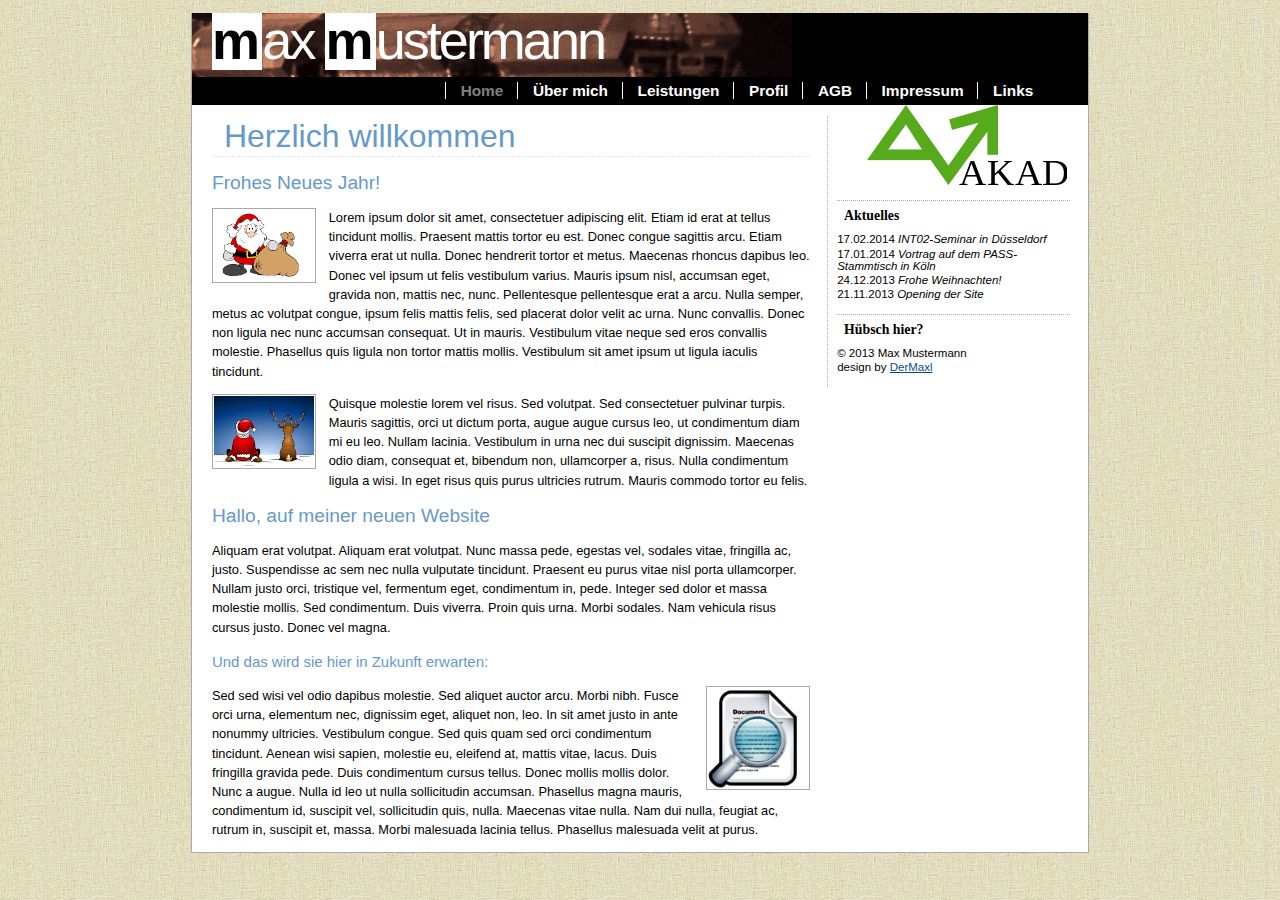
<file: index.html>
<!DOCTYPE HTML PUBLIC "-//W3C//DTD HTML 4.01 Transitional//EN" "http://www.w3.org/TR/html4/loose.dtd">
<html>
    <head>
      <title>Home - Max Mustermann - Supervisor and Coach</title>
      <meta http-equiv="Content-Type" content="text/html; charset=iso-8859-1">
      <meta http-equiv="Content-Style-Type" content="text/css">
      <meta name="Content-Language" content="de">
      <meta name="author" content="Max Mustermann">
      <meta name="KeyWords" content="Max, Mustermann,Max Mustermann,Coach,Supervisor,Erfahrung,Scrum,CRM,ERP,Custom Development">
       
      <link href="css/screen.css" rel="stylesheet" type="text/css" media="screen">

      <script type="text/javascript">
	    function swapColorBlue(id) 
	    {
        	var x = document.getElementById(id);
	    	x.style.color = 'grey';
      	}

      	function swapColorDefault(id) 
	    {
        	var x = document.getElementById(id);
        	x.style.color = 'white';
      	}
      </script>
    </head>
   <body>
      <div id="container">
        
        <div id="logo">
          <span>m</span>ax <span>m</span>ustermann
        </div>
        
        <ul id="menu">
          <li>Home</li>
          <li><a href="sites/about.html" onMouseOver="swapColorBlue('about')" onmouseout="swapColorDefault('about')" id="about">�ber mich</a></li>
          <li><a href="sites/leistungen.html" onMouseOver="swapColorBlue('leistungen')" onmouseout="swapColorDefault('leistungen')" id="leistungen">Leistungen</a></li>
          <li><a href="sites/profil.html" onMouseOver="swapColorBlue('profile')" onmouseout="swapColorDefault('profile')" id="profile">Profil</a></li>
          <li><a href="sites/agb.html" onMouseOver="swapColorBlue('agb')" onmouseout="swapColorDefault('agb')" id="agb">AGB</a></li>
          <li><a href="sites/impressum.html" onMouseOver="swapColorBlue('impress')" onmouseout="swapColorDefault('impress')" id="impress">Impressum</a></li>
          <li><a href="sites/links.html" onMouseOver="swapColorBlue('links')" onmouseout="swapColorDefault('links')" id="links">Links</a></li>
        </ul>
        
        <dl id="subnav">
          <dt>Aktuelles</dt>
            <dd>17.02.2014 <em>INT02-Seminar in D&uuml;sseldorf</em></dd>
            <dd>17.01.2014 <em>Vortrag auf dem PASS-Stammtisch in K&ouml;ln</em></dd>
            <dd>24.12.2013 <em>Frohe Weihnachten!</em></dd>
            <dd>21.11.2013 <em>Opening der Site</em></dd>
          <dt>H&uuml;bsch hier?</dt>
            <dd>&copy; 2013 Max Mustermann</dd>
            <dd>design by <a href="http://max-the-supervisor-mustermann.net">DerMaxl</a></dd>
        </dl>

        <div id="main">
          <h1>Herzlich willkommen</h1>
            <h2>Frohes Neues Jahr!</h2>
            <p>
              <img src="img/christman.gif" alt="Weihnachtsmann" class="fleft" style="width: 100px; height: 71px;" />
              Lorem ipsum dolor sit amet, consectetuer adipiscing elit. Etiam id erat at tellus
              tincidunt mollis. Praesent mattis tortor eu est. Donec congue sagittis arcu.
              Etiam viverra erat ut nulla. Donec hendrerit tortor et metus. Maecenas rhoncus
              dapibus leo. Donec vel ipsum ut felis vestibulum varius. Mauris ipsum nisl,
              accumsan eget, gravida non, mattis nec, nunc. Pellentesque pellentesque erat
              a arcu. Nulla semper, metus ac volutpat congue, ipsum felis mattis felis, sed
              placerat dolor velit ac urna. Nunc convallis. Donec non ligula nec nunc
              accumsan consequat. Ut in mauris. Vestibulum vitae neque sed eros convallis
              molestie. Phasellus quis ligula non tortor mattis mollis. Vestibulum sit amet
              ipsum ut ligula iaculis tincidunt.</p>
            <p>
              <img src="img/LookAfterChristmas.jpg" alt="Weihnachtsmann R&uuml;cken" class="fleft" style="width: 100px; height: 71px;" />
              Quisque molestie lorem vel risus. Sed volutpat. Sed consectetuer pulvinar turpis.
              Mauris sagittis, orci ut dictum porta, augue augue cursus leo, ut condimentum
              diam mi eu leo. Nullam lacinia. Vestibulum in urna nec dui suscipit dignissim.
              Maecenas odio diam, consequat et, bibendum non, ullamcorper a, risus. Nulla
              condimentum ligula a wisi. In eget risus quis purus ultricies rutrum. Mauris
              commodo tortor eu felis.
            </p>
            <h2>Hallo, auf meiner neuen Website</h2>
            <p>Aliquam erat volutpat. Aliquam erat volutpat. Nunc massa pede, egestas vel,
              sodales vitae, fringilla ac, justo. Suspendisse ac sem nec nulla vulputate
              tincidunt. Praesent eu purus vitae nisl porta ullamcorper. Nullam justo orci,
              tristique vel, fermentum eget, condimentum in, pede. Integer sed dolor et massa
              molestie mollis. Sed condimentum. Duis viverra. Proin quis urna. Morbi sodales.
              Nam vehicula risus cursus justo. Donec vel magna.</p>
            <h3>Und das wird sie hier in Zukunft erwarten:</h3>
            <p>
              <img src="img/preview.png" alt="Vorschau" class="fright" style="width: 100px; height: 100px;" />
              Sed sed wisi vel odio dapibus molestie. Sed aliquet auctor arcu. Morbi nibh.
              Fusce orci urna, elementum nec, dignissim eget, aliquet non, leo. In sit amet
              justo in ante nonummy ultricies. Vestibulum congue. Sed quis quam sed orci
              condimentum tincidunt. Aenean wisi sapien, molestie eu, eleifend at, mattis
              vitae, lacus. Duis fringilla gravida pede. Duis condimentum cursus tellus.
              Donec mollis mollis dolor. Nunc a augue. Nulla id leo ut nulla sollicitudin
              accumsan. Phasellus magna mauris, condimentum id, suscipit vel, sollicitudin
              quis, nulla. Maecenas vitae nulla. Nam dui nulla, feugiat ac, rutrum in,
              suscipit et, massa. Morbi malesuada lacinia tellus. Phasellus malesuada velit
              at purus.
            </p>
        </div>

        <p id="footer"></p>
      </div>
    </body>
</html>
</file>
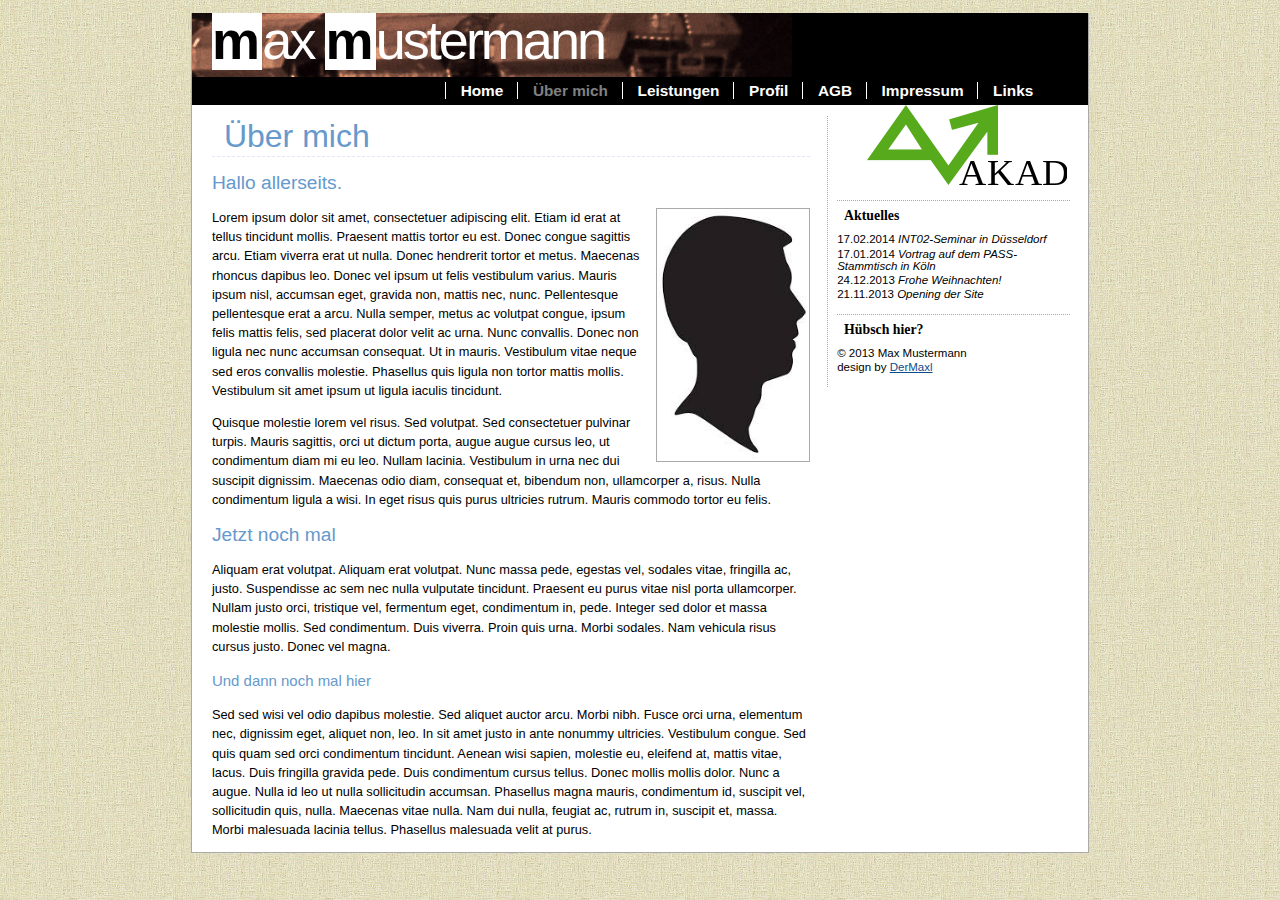
<file: sites/about.html>
<!DOCTYPE HTML PUBLIC "-//W3C//DTD HTML 4.01 Transitional//EN" "http://www.w3.org/TR/html4/loose.dtd">
<html>
    <head>
      <title>�ber mich - Max Mustermann - Supervisor and Coach</title>
      <meta http-equiv="Content-Type" content="text/html; charset=iso-8859-1">
      <meta http-equiv="Content-Style-Type" content="text/css">
      <meta name="Content-Language" content="de">
      <meta name="author" content="Max Mustermann">
      <meta name="KeyWords" content="Max, Mustermann,Max Mustermann,Coach,Supervisor,Erfahrung,Scrum,CRM,ERP,Custom Development">
       
      <link href="../css/screen.css" rel="stylesheet" type="text/css" media="screen">

      <script type="text/javascript" language="JavaScript">
        function swapColorBlue(id) 
        {
          var x = document.getElementById(id);
          x.style.color = 'grey';
        }

        function swapColorDefault(id) 
        {
          var x = document.getElementById(id);
          x.style.color = 'white';
        }
      </script>
    </head>
   <body>
      <div id="container">
        
        <div id="logo">
          <span>m</span>ax <span>m</span>ustermann
        </div>
        
        <ul id="menu">
          <li><a href="../index.html" onMouseOver="swapColorBlue('home')" onmouseout="swapColorDefault('home')" id="home">Home</a></li>
          <li>�ber mich</li>
          <li><a href="leistungen.html" onMouseOver="swapColorBlue('leistungen')" onmouseout="swapColorDefault('leistungen')" id="leistungen">Leistungen</a></li>
          <li><a href="profil.html" onMouseOver="swapColorBlue('profile')" onmouseout="swapColorDefault('profile')" id="profile">Profil</a></li>
          <li><a href="agb.html" onMouseOver="swapColorBlue('agb')" onmouseout="swapColorDefault('agb')" id="agb">AGB</a></li>
          <li><a href="impressum.html" onMouseOver="swapColorBlue('impress')" onmouseout="swapColorDefault('impress')" id="impress">Impressum</a></li>
          <li><a href="links.html" onMouseOver="swapColorBlue('links')" onmouseout="swapColorDefault('links')" id="links">Links</a></li>
        </ul>
        
        <dl id="subnav">
          <dt>Aktuelles</dt>
            <dd>17.02.2014 <em>INT02-Seminar in D&uuml;sseldorf</em></dd>
            <dd>17.01.2014 <em>Vortrag auf dem PASS-Stammtisch in K&ouml;ln</em></dd>
            <dd>24.12.2013 <em>Frohe Weihnachten!</em></dd>
            <dd>21.11.2013 <em>Opening der Site</em></dd>
          <dt>H&uuml;bsch hier?</dt>
            <dd>&copy; 2013 Max Mustermann</dd>
            <dd>design by <a href="http://max-the-supervisor-mustermann.net">DerMaxl</a></dd>
        </dl>

        <div id="main">
          <h1>�ber mich</h1>
            <h2>Hallo allerseits.</h2>
            <p><img src="../img/about.jpeg" alt="Logo About" class="fright" style="width: 150px; height: 250px;" />
              Lorem ipsum dolor sit amet, consectetuer adipiscing elit. Etiam id erat at tellus
              tincidunt mollis. Praesent mattis tortor eu est. Donec congue sagittis arcu.
              Etiam viverra erat ut nulla. Donec hendrerit tortor et metus. Maecenas rhoncus
              dapibus leo. Donec vel ipsum ut felis vestibulum varius. Mauris ipsum nisl,
              accumsan eget, gravida non, mattis nec, nunc. Pellentesque pellentesque erat
              a arcu. Nulla semper, metus ac volutpat congue, ipsum felis mattis felis, sed
              placerat dolor velit ac urna. Nunc convallis. Donec non ligula nec nunc
              accumsan consequat. Ut in mauris. Vestibulum vitae neque sed eros convallis
              molestie. Phasellus quis ligula non tortor mattis mollis. Vestibulum sit amet
              ipsum ut ligula iaculis tincidunt.</p>
            <p>
              Quisque molestie lorem vel risus. Sed volutpat. Sed consectetuer pulvinar turpis.
              Mauris sagittis, orci ut dictum porta, augue augue cursus leo, ut condimentum
              diam mi eu leo. Nullam lacinia. Vestibulum in urna nec dui suscipit dignissim.
              Maecenas odio diam, consequat et, bibendum non, ullamcorper a, risus. Nulla
              condimentum ligula a wisi. In eget risus quis purus ultricies rutrum. Mauris
              commodo tortor eu felis.
            </p>
            <h2>Jetzt noch mal</h2>
            <p>Aliquam erat volutpat. Aliquam erat volutpat. Nunc massa pede, egestas vel,
              sodales vitae, fringilla ac, justo. Suspendisse ac sem nec nulla vulputate
              tincidunt. Praesent eu purus vitae nisl porta ullamcorper. Nullam justo orci,
              tristique vel, fermentum eget, condimentum in, pede. Integer sed dolor et massa
              molestie mollis. Sed condimentum. Duis viverra. Proin quis urna. Morbi sodales.
              Nam vehicula risus cursus justo. Donec vel magna.</p>
            <h3>Und dann noch mal hier</h3>
            <p>
              Sed sed wisi vel odio dapibus molestie. Sed aliquet auctor arcu. Morbi nibh.
              Fusce orci urna, elementum nec, dignissim eget, aliquet non, leo. In sit amet
              justo in ante nonummy ultricies. Vestibulum congue. Sed quis quam sed orci
              condimentum tincidunt. Aenean wisi sapien, molestie eu, eleifend at, mattis
              vitae, lacus. Duis fringilla gravida pede. Duis condimentum cursus tellus.
              Donec mollis mollis dolor. Nunc a augue. Nulla id leo ut nulla sollicitudin
              accumsan. Phasellus magna mauris, condimentum id, suscipit vel, sollicitudin
              quis, nulla. Maecenas vitae nulla. Nam dui nulla, feugiat ac, rutrum in,
              suscipit et, massa. Morbi malesuada lacinia tellus. Phasellus malesuada velit
              at purus.
            </p>
        </div>

        <p id="footer"></p>
      </div>
    </body>
</html>
</file>
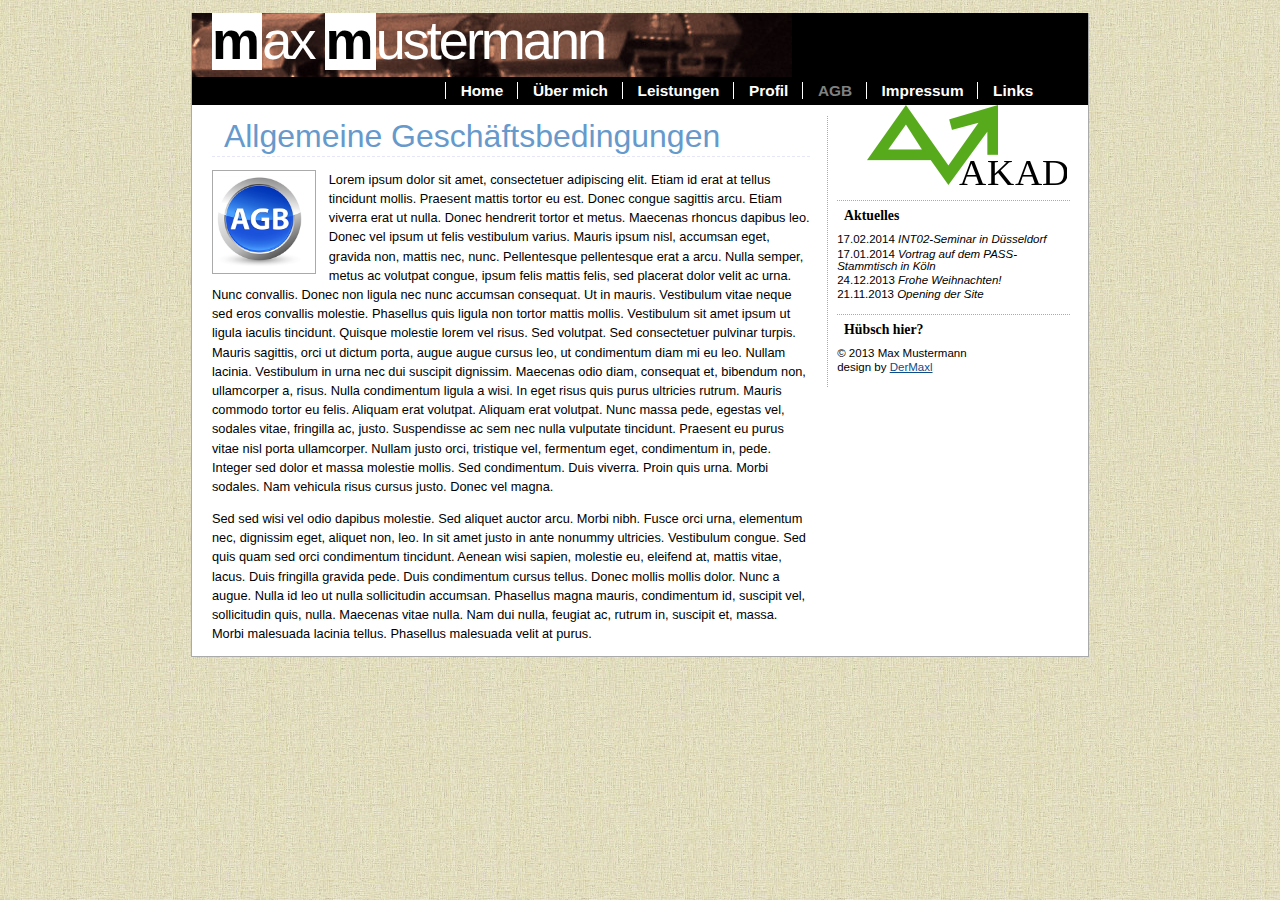
<file: sites/agb.html>
<!DOCTYPE HTML PUBLIC "-//W3C//DTD HTML 4.01 Transitional//EN" "http://www.w3.org/TR/html4/loose.dtd">
<html>
    <head>
      <title>AGB - Max Mustermann - Supervisor and Coach</title>
      <meta http-equiv="Content-Type" content="text/html; charset=iso-8859-1">
      <meta http-equiv="Content-Style-Type" content="text/css">
      <meta name="Content-Language" content="de">
      <meta name="author" content="Max Mustermann">
      <meta name="KeyWords" content="Max, Mustermann,Max Mustermann,Coach,Supervisor,Erfahrung,Scrum,CRM,ERP,Custom Development">
       
      <link href="../css/screen.css" rel="stylesheet" type="text/css" media="screen">

      <script type="text/javascript" language="JavaScript">
        function swapColorBlue(id) 
        {
          var x = document.getElementById(id);
          x.style.color = 'grey';
        }

        function swapColorDefault(id) 
        {
          var x = document.getElementById(id);
          x.style.color = 'white';
        }
      </script>
    </head>
   <body>
      <div id="container">
        
        <div id="logo">
          <span>m</span>ax <span>m</span>ustermann
        </div>
        
        <ul id="menu">
          <li><a href="../index.html" onMouseOver="swapColorBlue('home')" onmouseout="swapColorDefault('home')" id="home">Home</a></li>
          <li><a href="about.html" onMouseOver="swapColorBlue('about')" onmouseout="swapColorDefault('about')" id="about">�ber mich</a></li>
          <li><a href="leistungen.html" onMouseOver="swapColorBlue('leistungen')" onmouseout="swapColorDefault('leistungen')" id="leistungen">Leistungen</a></li>
          <li><a href="profil.html" onMouseOver="swapColorBlue('profile')" onmouseout="swapColorDefault('profile')" id="profile">Profil</a></li>
          <li>AGB</li>
          <li><a href="impressum.html" onMouseOver="swapColorBlue('impress')" onmouseout="swapColorDefault('impress')" id="impress">Impressum</a></li>
          <li><a href="links.html" onMouseOver="swapColorBlue('links')" onmouseout="swapColorDefault('links')" id="links">Links</a></li>
        </ul>
        
        <dl id="subnav">
          <dt>Aktuelles</dt>
            <dd>17.02.2014 <em>INT02-Seminar in D&uuml;sseldorf</em></dd>
            <dd>17.01.2014 <em>Vortrag auf dem PASS-Stammtisch in K&ouml;ln</em></dd>
            <dd>24.12.2013 <em>Frohe Weihnachten!</em></dd>
            <dd>21.11.2013 <em>Opening der Site</em></dd>
          <dt>H&uuml;bsch hier?</dt>
            <dd>&copy; 2013 Max Mustermann</dd>
            <dd>design by <a href="http://max-the-supervisor-mustermann.net">DerMaxl</a></dd>
        </dl>

        <div id="main">
          <h1>Allgemeine Gesch&auml;ftsbedingungen</h1>
            <p><img src="../img/agb.png" alt="Logo AGB" class="fleft" style="width: 100px; height: 100px;" />
              Lorem ipsum dolor sit amet, consectetuer adipiscing elit. Etiam id erat at tellus
              tincidunt mollis. Praesent mattis tortor eu est. Donec congue sagittis arcu.
              Etiam viverra erat ut nulla. Donec hendrerit tortor et metus. Maecenas rhoncus
              dapibus leo. Donec vel ipsum ut felis vestibulum varius. Mauris ipsum nisl,
              accumsan eget, gravida non, mattis nec, nunc. Pellentesque pellentesque erat
              a arcu. Nulla semper, metus ac volutpat congue, ipsum felis mattis felis, sed
              placerat dolor velit ac urna. Nunc convallis. Donec non ligula nec nunc
              accumsan consequat. Ut in mauris. Vestibulum vitae neque sed eros convallis
              molestie. Phasellus quis ligula non tortor mattis mollis. Vestibulum sit amet
              ipsum ut ligula iaculis tincidunt.
              Quisque molestie lorem vel risus. Sed volutpat. Sed consectetuer pulvinar turpis.
              Mauris sagittis, orci ut dictum porta, augue augue cursus leo, ut condimentum
              diam mi eu leo. Nullam lacinia. Vestibulum in urna nec dui suscipit dignissim.
              Maecenas odio diam, consequat et, bibendum non, ullamcorper a, risus. Nulla
              condimentum ligula a wisi. In eget risus quis purus ultricies rutrum. Mauris
              commodo tortor eu felis.
              Aliquam erat volutpat. Aliquam erat volutpat. Nunc massa pede, egestas vel,
              sodales vitae, fringilla ac, justo. Suspendisse ac sem nec nulla vulputate
              tincidunt. Praesent eu purus vitae nisl porta ullamcorper. Nullam justo orci,
              tristique vel, fermentum eget, condimentum in, pede. Integer sed dolor et massa
              molestie mollis. Sed condimentum. Duis viverra. Proin quis urna. Morbi sodales.
              Nam vehicula risus cursus justo. Donec vel magna.</p>
              Sed sed wisi vel odio dapibus molestie. Sed aliquet auctor arcu. Morbi nibh.
              Fusce orci urna, elementum nec, dignissim eget, aliquet non, leo. In sit amet
              justo in ante nonummy ultricies. Vestibulum congue. Sed quis quam sed orci
              condimentum tincidunt. Aenean wisi sapien, molestie eu, eleifend at, mattis
              vitae, lacus. Duis fringilla gravida pede. Duis condimentum cursus tellus.
              Donec mollis mollis dolor. Nunc a augue. Nulla id leo ut nulla sollicitudin
              accumsan. Phasellus magna mauris, condimentum id, suscipit vel, sollicitudin
              quis, nulla. Maecenas vitae nulla. Nam dui nulla, feugiat ac, rutrum in,
              suscipit et, massa. Morbi malesuada lacinia tellus. Phasellus malesuada velit
              at purus.
            </p>
        </div>

        <p id="footer"></p>
      </div>
    </body>
</html>
</file>
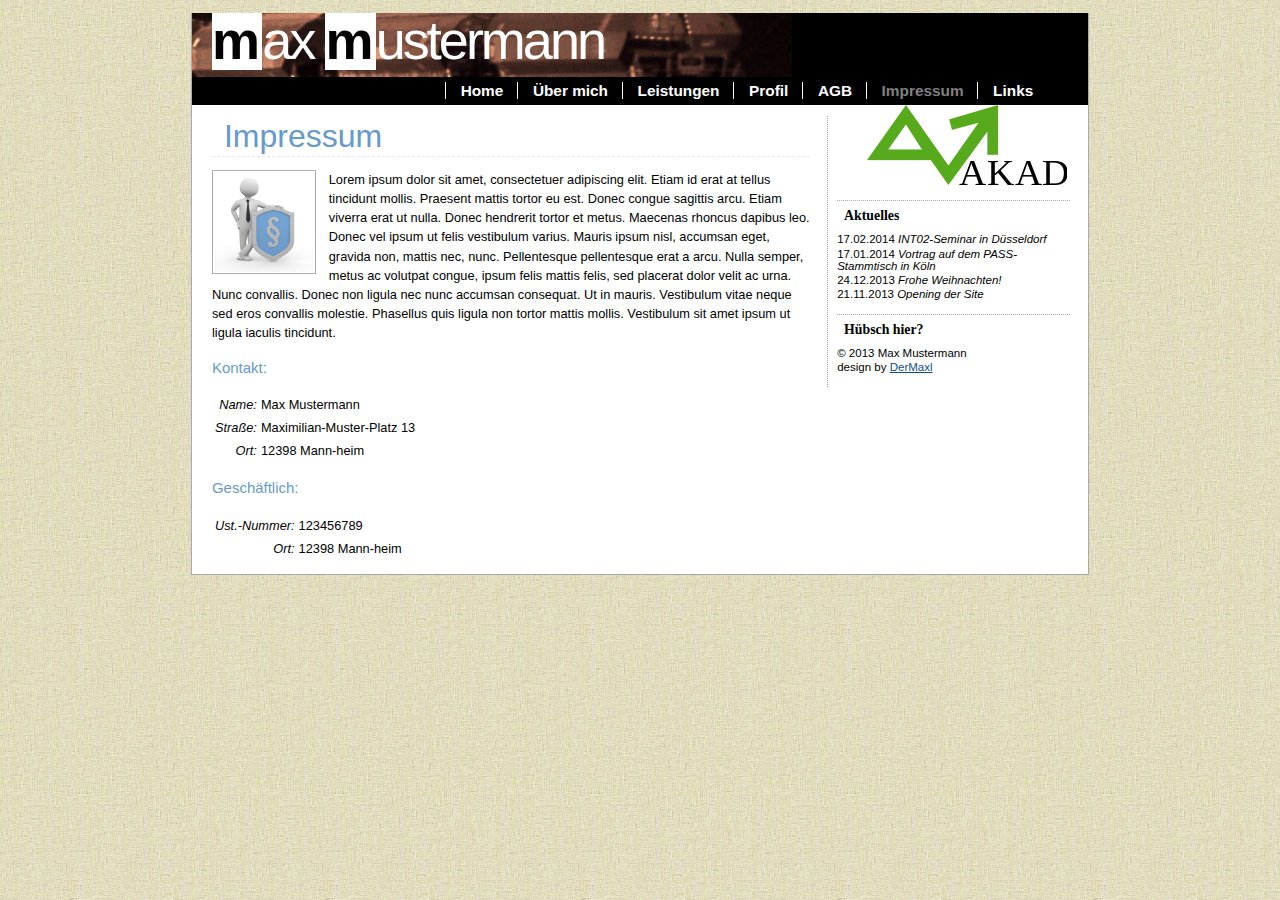
<file: sites/impressum.html>
<!DOCTYPE HTML PUBLIC "-//W3C//DTD HTML 4.01 Transitional//EN" "http://www.w3.org/TR/html4/loose.dtd">
<html>
    <head>
      <title>Impressum - Max Mustermann - Supervisor and Coach</title>
      <meta http-equiv="Content-Type" content="text/html; charset=iso-8859-1">
      <meta http-equiv="Content-Style-Type" content="text/css">
      <meta name="Content-Language" content="de">
      <meta name="author" content="Max Mustermann">
      <meta name="KeyWords" content="Max, Mustermann,Max Mustermann,Coach,Supervisor,Erfahrung,Scrum,CRM,ERP,Custom Development">
       
      <link href="../css/screen.css" rel="stylesheet" type="text/css" media="screen">

      <script type="text/javascript" language="JavaScript">
        function swapColorBlue(id) 
        {
          var x = document.getElementById(id);
          x.style.color = 'grey';
        }

        function swapColorDefault(id) 
        {
          var x = document.getElementById(id);
          x.style.color = 'white';
        }
      </script>
    </head>
   <body>
      <div id="container">
        
        <div id="logo">
          <span>m</span>ax <span>m</span>ustermann
        </div>
        
        <ul id="menu">
          <li><a href="../index.html" onMouseOver="swapColorBlue('home')" onmouseout="swapColorDefault('home')" id="home">Home</a></li>
          <li><a href="about.html" onMouseOver="swapColorBlue('about')" onmouseout="swapColorDefault('about')" id="about">�ber mich</a></li>
          <li><a href="leistungen.html" onMouseOver="swapColorBlue('leistungen')" onmouseout="swapColorDefault('leistungen')" id="leistungen">Leistungen</a></li>
          <li><a href="profil.html" onMouseOver="swapColorBlue('profile')" onmouseout="swapColorDefault('profile')" id="profile">Profil</a></li>
          <li><a href="agb.html" onMouseOver="swapColorBlue('agb')" onmouseout="swapColorDefault('agb')" id="agb">AGB</a></li>
          <li>Impressum</li>
          <li><a href="links.html" onMouseOver="swapColorBlue('links')" onmouseout="swapColorDefault('links')" id="links">Links</a></li>
        </ul>
        
        <dl id="subnav">
          <dt>Aktuelles</dt>
            <dd>17.02.2014 <em>INT02-Seminar in D&uuml;sseldorf</em></dd>
            <dd>17.01.2014 <em>Vortrag auf dem PASS-Stammtisch in K&ouml;ln</em></dd>
            <dd>24.12.2013 <em>Frohe Weihnachten!</em></dd>
            <dd>21.11.2013 <em>Opening der Site</em></dd>
          <dt>H&uuml;bsch hier?</dt>
            <dd>&copy; 2013 Max Mustermann</dd>
            <dd>design by <a href="http://max-the-supervisor-mustermann.net">DerMaxl</a></dd>
        </dl>

        <div id="main">
          <h1>Impressum</h1>
            <p><img src="../img/impressum.jpg" alt="Logo Impressum" class="fleft" style="width: 100px; height: 100px;" />
              Lorem ipsum dolor sit amet, consectetuer adipiscing elit. Etiam id erat at tellus
              tincidunt mollis. Praesent mattis tortor eu est. Donec congue sagittis arcu.
              Etiam viverra erat ut nulla. Donec hendrerit tortor et metus. Maecenas rhoncus
              dapibus leo. Donec vel ipsum ut felis vestibulum varius. Mauris ipsum nisl,
              accumsan eget, gravida non, mattis nec, nunc. Pellentesque pellentesque erat
              a arcu. Nulla semper, metus ac volutpat congue, ipsum felis mattis felis, sed
              placerat dolor velit ac urna. Nunc convallis. Donec non ligula nec nunc
              accumsan consequat. Ut in mauris. Vestibulum vitae neque sed eros convallis
              molestie. Phasellus quis ligula non tortor mattis mollis. Vestibulum sit amet
              ipsum ut ligula iaculis tincidunt.
            </p>
            <h3>Kontakt:</h3>
            <table>
              <tr>
                <td class="impressum">Name:</td>
                <td>Max Mustermann</td>
              </tr>
              <tr>
                <td class="impressum">Stra&szlig;e:</td>
                <td>Maximilian-Muster-Platz 13</td>
              </tr>
              <tr>
                <td class="impressum">Ort:</td>
                <td>12398 Mann-heim</td>
              </tr>
            </table>
            <h3>Gesch&auml;ftlich:</h3>
            <table>
              <tr>
                <td class="impressum">Ust.-Nummer:</td>
                <td>123456789</td>
              </tr>
              <tr>
                <td class="impressum">Ort:</td>
                <td>12398 Mann-heim</td>
              </tr>
            </table>
        </div>

        <p id="footer"></p>
      </div>
    </body>
</html>
</file>
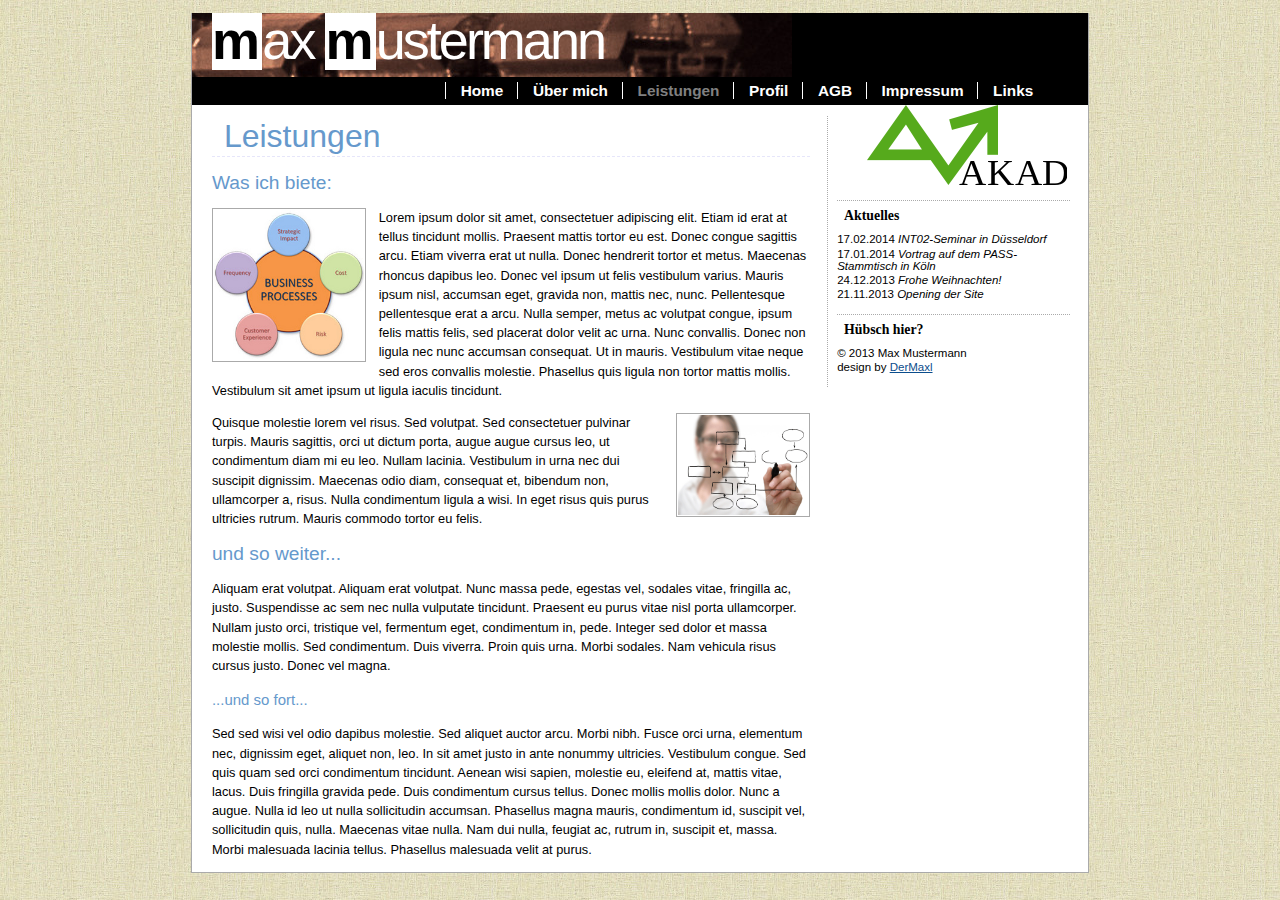
<file: sites/leistungen.html>
<!DOCTYPE HTML PUBLIC "-//W3C//DTD HTML 4.01 Transitional//EN" "http://www.w3.org/TR/html4/loose.dtd">
<html>
    <head>
      <title>Leistungen - Max Mustermann - Supervisor and Coach</title>
      <meta http-equiv="Content-Type" content="text/html; charset=iso-8859-1">
      <meta http-equiv="Content-Style-Type" content="text/css">
      <meta name="Content-Language" content="de">
      <meta name="author" content="Max Mustermann">
      <meta name="KeyWords" content="Max, Mustermann,Max Mustermann,Coach,Supervisor,Erfahrung,Scrum,CRM,ERP,Custom Development">
       
      <link href="../css/screen.css" rel="stylesheet" type="text/css" media="screen">

      <script type="text/javascript" language="JavaScript">
        function swapColorBlue(id) 
        {
          var x = document.getElementById(id);
          x.style.color = 'grey';
        }

        function swapColorDefault(id) 
        {
          var x = document.getElementById(id);
          x.style.color = 'white';
        }
      </script>
    </head>
   <body>
      <div id="container">
        
        <div id="logo">
          <span>m</span>ax <span>m</span>ustermann
        </div>
        
        <ul id="menu">
          <li><a href="../index.html" onMouseOver="swapColorBlue('home')" onmouseout="swapColorDefault('home')" id="home">Home</a></li>
          <li><a href="about.html" onMouseOver="swapColorBlue('about')" onmouseout="swapColorDefault('about')" id="about">�ber mich</a></li>
          <li>Leistungen</li>
          <li><a href="profil.html" onMouseOver="swapColorBlue('profile')" onmouseout="swapColorDefault('profile')" id="profile">Profil</a></li>
          <li><a href="agb.html" onMouseOver="swapColorBlue('agb')" onmouseout="swapColorDefault('agb')" id="agb">AGB</a></li>
          <li><a href="impressum.html" onMouseOver="swapColorBlue('impress')" onmouseout="swapColorDefault('impress')" id="impress">Impressum</a></li>
          <li><a href="links.html" onMouseOver="swapColorBlue('links')" onmouseout="swapColorDefault('links')" id="links">Links</a></li>
        </ul>
        
        <dl id="subnav">
          <dt>Aktuelles</dt>
            <dd>17.02.2014 <em>INT02-Seminar in D&uuml;sseldorf</em></dd>
            <dd>17.01.2014 <em>Vortrag auf dem PASS-Stammtisch in K&ouml;ln</em></dd>
            <dd>24.12.2013 <em>Frohe Weihnachten!</em></dd>
            <dd>21.11.2013 <em>Opening der Site</em></dd>
          <dt>H&uuml;bsch hier?</dt>
            <dd>&copy; 2013 Max Mustermann</dd>
            <dd>design by <a href="http://max-the-supervisor-mustermann.net">DerMaxl</a></dd>
        </dl>

        <div id="main">
          <h1>Leistungen</h1>
            <h2>Was ich biete:</h2>
            <p><img src="../img/process_1.jpg" alt="Process Management" class="fleft" style="width: 150px; height: 150px;" />
              Lorem ipsum dolor sit amet, consectetuer adipiscing elit. Etiam id erat at tellus
              tincidunt mollis. Praesent mattis tortor eu est. Donec congue sagittis arcu.
              Etiam viverra erat ut nulla. Donec hendrerit tortor et metus. Maecenas rhoncus
              dapibus leo. Donec vel ipsum ut felis vestibulum varius. Mauris ipsum nisl,
              accumsan eget, gravida non, mattis nec, nunc. Pellentesque pellentesque erat
              a arcu. Nulla semper, metus ac volutpat congue, ipsum felis mattis felis, sed
              placerat dolor velit ac urna. Nunc convallis. Donec non ligula nec nunc
              accumsan consequat. Ut in mauris. Vestibulum vitae neque sed eros convallis
              molestie. Phasellus quis ligula non tortor mattis mollis. Vestibulum sit amet
              ipsum ut ligula iaculis tincidunt.</p>
            <p>
              <img src="../img/process_2.gif" alt="Process Management" class="fright" style="width: 130px; height: 100px;" />
              Quisque molestie lorem vel risus. Sed volutpat. Sed consectetuer pulvinar turpis.
              Mauris sagittis, orci ut dictum porta, augue augue cursus leo, ut condimentum
              diam mi eu leo. Nullam lacinia. Vestibulum in urna nec dui suscipit dignissim.
              Maecenas odio diam, consequat et, bibendum non, ullamcorper a, risus. Nulla
              condimentum ligula a wisi. In eget risus quis purus ultricies rutrum. Mauris
              commodo tortor eu felis.
            </p>
            <h2>und so weiter...</h2>
            <p>Aliquam erat volutpat. Aliquam erat volutpat. Nunc massa pede, egestas vel,
              sodales vitae, fringilla ac, justo. Suspendisse ac sem nec nulla vulputate
              tincidunt. Praesent eu purus vitae nisl porta ullamcorper. Nullam justo orci,
              tristique vel, fermentum eget, condimentum in, pede. Integer sed dolor et massa
              molestie mollis. Sed condimentum. Duis viverra. Proin quis urna. Morbi sodales.
              Nam vehicula risus cursus justo. Donec vel magna.</p>
            <h3>...und so fort...</h3>
            <p>
              Sed sed wisi vel odio dapibus molestie. Sed aliquet auctor arcu. Morbi nibh.
              Fusce orci urna, elementum nec, dignissim eget, aliquet non, leo. In sit amet
              justo in ante nonummy ultricies. Vestibulum congue. Sed quis quam sed orci
              condimentum tincidunt. Aenean wisi sapien, molestie eu, eleifend at, mattis
              vitae, lacus. Duis fringilla gravida pede. Duis condimentum cursus tellus.
              Donec mollis mollis dolor. Nunc a augue. Nulla id leo ut nulla sollicitudin
              accumsan. Phasellus magna mauris, condimentum id, suscipit vel, sollicitudin
              quis, nulla. Maecenas vitae nulla. Nam dui nulla, feugiat ac, rutrum in,
              suscipit et, massa. Morbi malesuada lacinia tellus. Phasellus malesuada velit
              at purus.
            </p>
        </div>

        <p id="footer"></p>
      </div>
    </body>
</html>
</file>
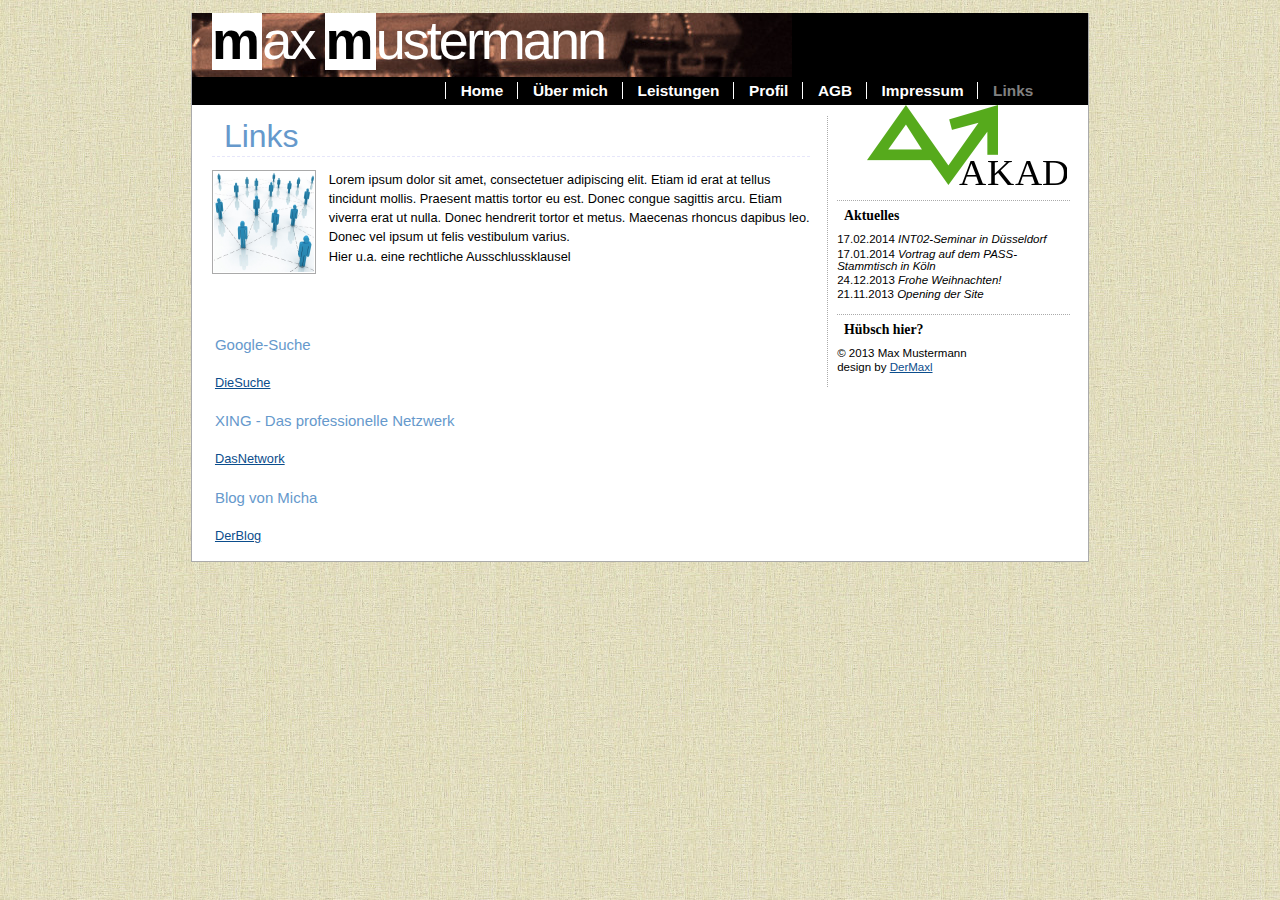
<file: sites/links.html>
<!DOCTYPE HTML PUBLIC "-//W3C//DTD HTML 4.01 Transitional//EN" "http://www.w3.org/TR/html4/loose.dtd">
<html>
    <head>
      <title>Links - Max Mustermann - Supervisor and Coach</title>
      <meta http-equiv="Content-Type" content="text/html; charset=iso-8859-1">
      <meta http-equiv="Content-Style-Type" content="text/css">
      <meta name="Content-Language" content="de">
      <meta name="author" content="Max Mustermann">
      <meta name="KeyWords" content="Max, Mustermann,Max Mustermann,Coach,Supervisor,Erfahrung,Scrum,CRM,ERP,Custom Development">
       
      <link href="../css/screen.css" rel="stylesheet" type="text/css" media="screen">

      <script type="text/javascript" language="JavaScript">
        function swapColorBlue(id) 
        {
          var x = document.getElementById(id);
          x.style.color = 'grey';
        }

        function swapColorDefault(id) 
        {
          var x = document.getElementById(id);
          x.style.color = 'white';
        }
      </script>
    </head>
   <body>
      <div id="container">
        
        <div id="logo">
          <span>m</span>ax <span>m</span>ustermann
        </div>
        
        <ul id="menu">
          <li><a href="../index.html" onMouseOver="swapColorBlue('home')" onmouseout="swapColorDefault('home')" id="home">Home</a></li>
          <li><a href="about.html" onMouseOver="swapColorBlue('about')" onmouseout="swapColorDefault('about')" id="about">�ber mich</a></li>
          <li><a href="leistungen.html" onMouseOver="swapColorBlue('leistungen')" onmouseout="swapColorDefault('leistungen')" id="leistungen">Leistungen</a></li>
          <li><a href="profil.html" onMouseOver="swapColorBlue('profile')" onmouseout="swapColorDefault('profile')" id="profile">Profil</a></li>
          <li><a href="agb.html" onMouseOver="swapColorBlue('agb')" onmouseout="swapColorDefault('agb')" id="agb">AGB</a></li>
          <li><a href="impressum.html" onMouseOver="swapColorBlue('impress')" onmouseout="swapColorDefault('impress')" id="impress">Impressum</a></li>
          <li>Links</li>
        </ul>
        
        <dl id="subnav">
          <dt>Aktuelles</dt>
            <dd>17.02.2014 <em>INT02-Seminar in D&uuml;sseldorf</em></dd>
            <dd>17.01.2014 <em>Vortrag auf dem PASS-Stammtisch in K&ouml;ln</em></dd>
            <dd>24.12.2013 <em>Frohe Weihnachten!</em></dd>
            <dd>21.11.2013 <em>Opening der Site</em></dd>
          <dt>H&uuml;bsch hier?</dt>
            <dd>&copy; 2013 Max Mustermann</dd>
            <dd>design by <a href="http://max-the-supervisor-mustermann.net">DerMaxl</a></dd>
        </dl>

        <div id="main">
          <h1>Links</h1>
            <p><img src="../img/links.jpg" alt="Logo Link" class="fleft" style="width: 100px; height: 100px;" />
              Lorem ipsum dolor sit amet, consectetuer adipiscing elit. Etiam id erat at tellus
              tincidunt mollis. Praesent mattis tortor eu est. Donec congue sagittis arcu.
              Etiam viverra erat ut nulla. Donec hendrerit tortor et metus. Maecenas rhoncus
              dapibus leo. Donec vel ipsum ut felis vestibulum varius.<br>
              Hier u.a. eine rechtliche Ausschlussklausel
            </p>
            <br><br>
            <table>
              <tr>
                <td><h3>Google-Suche</h3></td>
              </tr>   
              <tr>
                <td><a href="http://www.google.de">DieSuche</a></td>
              </tr>
              <tr>
                <td><h3>XING - Das professionelle Netzwerk</h3></td>
              </tr>
              <tr>
                <td><a href="http://www.xing.de">DasNetwork</a></td>
              </tr>
              <tr>
                <td><h3>Blog von Micha</h3></td>
              </tr>
              <tr>
                <td><a href="http://www.dermicha.com">DerBlog</a></td>
              </tr>
            </table>
        </div>

        <p id="footer"></p>
      </div>
    </body>
</html>
</file>
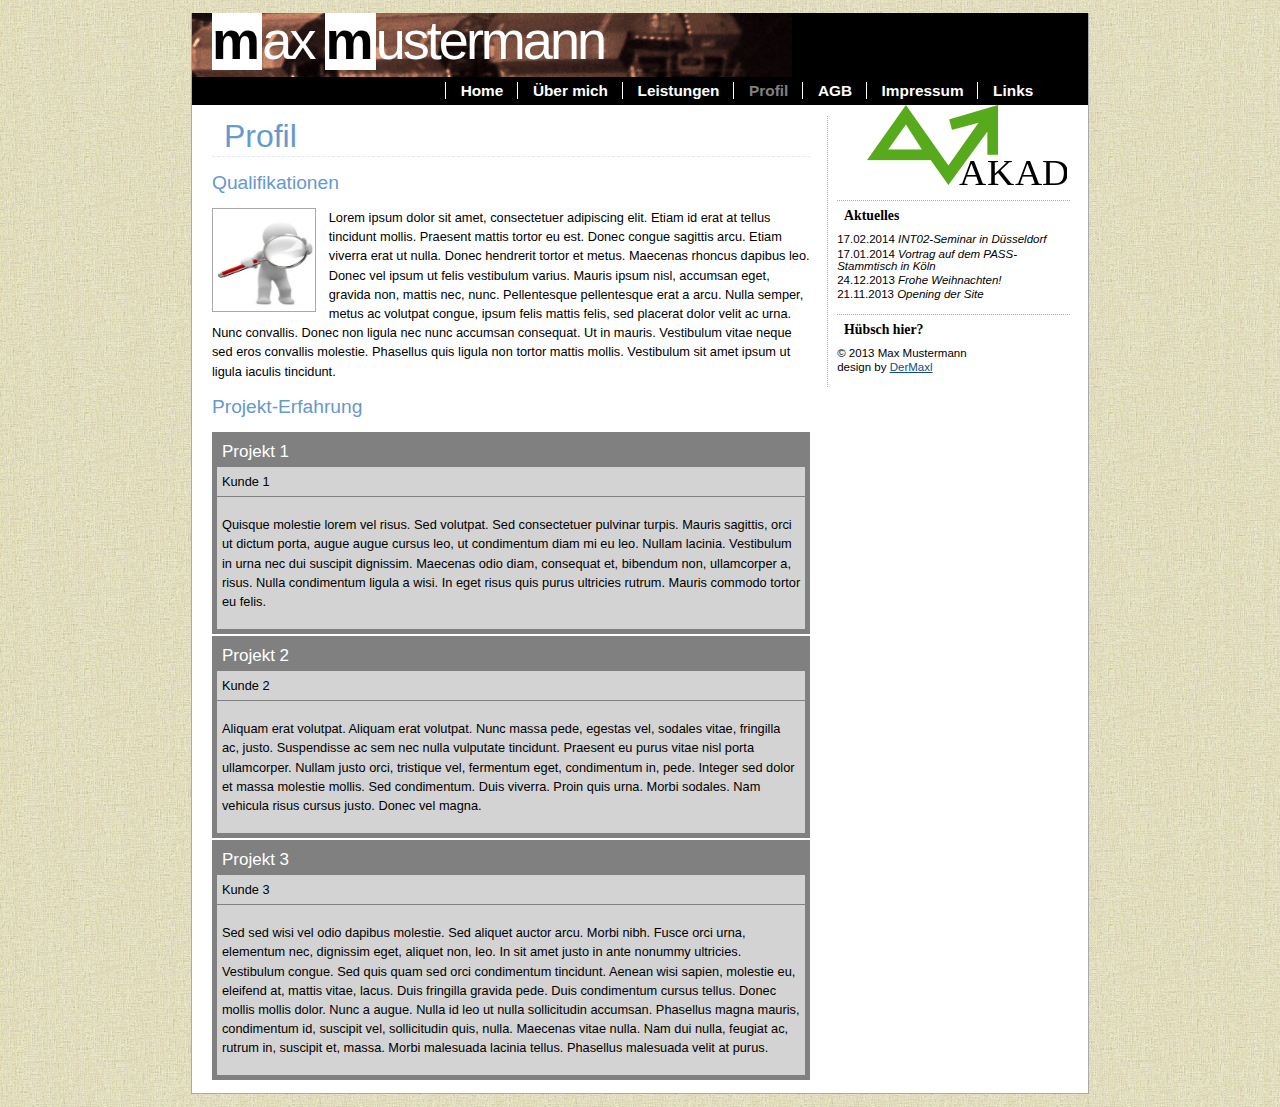
<file: sites/profil.html>
<!DOCTYPE HTML PUBLIC "-//W3C//DTD HTML 4.01 Transitional//EN" "http://www.w3.org/TR/html4/loose.dtd">
<html>
    <head>
      <title>Profil - Max Mustermann - Supervisor and Coach</title>
      <meta http-equiv="Content-Type" content="text/html; charset=iso-8859-1">
      <meta http-equiv="Content-Style-Type" content="text/css">
      <meta name="Content-Language" content="de">
      <meta name="author" content="Max Mustermann">
      <meta name="KeyWords" content="Max, Mustermann,Max Mustermann,Coach,Supervisor,Erfahrung,Scrum,CRM,ERP,Custom Development">
       
      <link href="../css/screen.css" rel="stylesheet" type="text/css" media="screen">

      <script type="text/javascript" language="JavaScript">
        function swapColorBlue(id) 
        {
          var x = document.getElementById(id);
          x.style.color = 'grey';
        }

        function swapColorDefault(id) 
        {
          var x = document.getElementById(id);
          x.style.color = 'white';
        }
      </script>
    </head>
   <body>
      <div id="container">
        
        <div id="logo">
          <span>m</span>ax <span>m</span>ustermann
        </div>
        
        <ul id="menu">
          <li><a href="../index.html" onMouseOver="swapColorBlue('home')" onmouseout="swapColorDefault('home')" id="home">Home</a></li>
          <li><a href="about.html" onMouseOver="swapColorBlue('about')" onmouseout="swapColorDefault('about')" id="about">�ber mich</a></li>
          <li><a href="leistungen.html" onMouseOver="swapColorBlue('leistungen')" onmouseout="swapColorDefault('leistungen')" id="leistungen">Leistungen</a></li>
          <li>Profil</li>
          <li><a href="agb.html" onMouseOver="swapColorBlue('agb')" onmouseout="swapColorDefault('agb')" id="agb">AGB</a></li>
          <li><a href="impressum.html" onMouseOver="swapColorBlue('impress')" onmouseout="swapColorDefault('impress')" id="impress">Impressum</a></li>
          <li><a href="links.html" onMouseOver="swapColorBlue('links')" onmouseout="swapColorDefault('links')" id="links">Links</a></li>
        </ul>
        
        <dl id="subnav">
          <dt>Aktuelles</dt>
            <dd>17.02.2014 <em>INT02-Seminar in D&uuml;sseldorf</em></dd>
            <dd>17.01.2014 <em>Vortrag auf dem PASS-Stammtisch in K&ouml;ln</em></dd>
            <dd>24.12.2013 <em>Frohe Weihnachten!</em></dd>
            <dd>21.11.2013 <em>Opening der Site</em></dd>
          <dt>H&uuml;bsch hier?</dt>
            <dd>&copy; 2013 Max Mustermann</dd>
            <dd>design by <a href="http://max-the-supervisor-mustermann.net">DerMaxl</a></dd>
        </dl>

        <div id="main">
          <h1>Profil</h1>
            <h2>Qualifikationen</h2>
            <p><img src="../img/profil.jpeg" alt="BLogo Profil" class="fleft" style="width: 100px; height: 100px;" />
              Lorem ipsum dolor sit amet, consectetuer adipiscing elit. Etiam id erat at tellus
              tincidunt mollis. Praesent mattis tortor eu est. Donec congue sagittis arcu.
              Etiam viverra erat ut nulla. Donec hendrerit tortor et metus. Maecenas rhoncus
              dapibus leo. Donec vel ipsum ut felis vestibulum varius. Mauris ipsum nisl,
              accumsan eget, gravida non, mattis nec, nunc. Pellentesque pellentesque erat
              a arcu. Nulla semper, metus ac volutpat congue, ipsum felis mattis felis, sed
              placerat dolor velit ac urna. Nunc convallis. Donec non ligula nec nunc
              accumsan consequat. Ut in mauris. Vestibulum vitae neque sed eros convallis
              molestie. Phasellus quis ligula non tortor mattis mollis. Vestibulum sit amet
              ipsum ut ligula iaculis tincidunt.</p>
            <h2>Projekt-Erfahrung</h2>
            <div class="proj">
              <div class="projName">Projekt 1</div>
              <div class="projCustomer">Kunde 1</div>
              <div class="projDesc">
                <p>
                  Quisque molestie lorem vel risus. Sed volutpat. Sed consectetuer pulvinar turpis.
              Mauris sagittis, orci ut dictum porta, augue augue cursus leo, ut condimentum
              diam mi eu leo. Nullam lacinia. Vestibulum in urna nec dui suscipit dignissim.
              Maecenas odio diam, consequat et, bibendum non, ullamcorper a, risus. Nulla
              condimentum ligula a wisi. In eget risus quis purus ultricies rutrum. Mauris
              commodo tortor eu felis.
                </p>
              </div>
            </div>
            <div class="proj">
              <div class="projName">Projekt 2</div>
              <div class="projCustomer">Kunde 2</div>
              <div class="projDesc">
                <p>Aliquam erat volutpat. Aliquam erat volutpat. Nunc massa pede, egestas vel,
              sodales vitae, fringilla ac, justo. Suspendisse ac sem nec nulla vulputate
              tincidunt. Praesent eu purus vitae nisl porta ullamcorper. Nullam justo orci,
              tristique vel, fermentum eget, condimentum in, pede. Integer sed dolor et massa
              molestie mollis. Sed condimentum. Duis viverra. Proin quis urna. Morbi sodales.
              Nam vehicula risus cursus justo. Donec vel magna.</p>
              </div>
            </div>
            <div class="proj">
              <div class="projName">Projekt 3</div>
              <div class="projCustomer">Kunde 3</div>
              <div class="projDesc">
                <p>
                  Sed sed wisi vel odio dapibus molestie. Sed aliquet auctor arcu. Morbi nibh.
              Fusce orci urna, elementum nec, dignissim eget, aliquet non, leo. In sit amet
              justo in ante nonummy ultricies. Vestibulum congue. Sed quis quam sed orci
              condimentum tincidunt. Aenean wisi sapien, molestie eu, eleifend at, mattis
              vitae, lacus. Duis fringilla gravida pede. Duis condimentum cursus tellus.
              Donec mollis mollis dolor. Nunc a augue. Nulla id leo ut nulla sollicitudin
              accumsan. Phasellus magna mauris, condimentum id, suscipit vel, sollicitudin
              quis, nulla. Maecenas vitae nulla. Nam dui nulla, feugiat ac, rutrum in,
              suscipit et, massa. Morbi malesuada lacinia tellus. Phasellus malesuada velit
              at purus.
                </p>    
              </div>
            </div>
        </div>

        <p id="footer"></p>
      </div>
    </body>
</html>
</file>
<file: css/screen.css>
body {
  background: url(../img/bg1.jpg) #e7f3f7;
  color: black;
  margin: 0;
  padding: 1%; 
  min-width: 640px; 
  font-size: 100.01%;
  font-family: verdana, arial, sans-serif ;
}
a { color: #0B4D8C; text-decoration: underline; }
a:visited { color: black; }
.skip {
  position: absolute;
  margin-left: -999px;
  width: 990px;
}
h1 {
  font-size: 2.5em;
  font-weight: normal;
  line-height: 0.8em;
  padding: 0.6em 0 0.2em 2%;
  margin: 0;
  border-bottom: 1px dashed #E6E6FA;
}
h2, h3, h4 { font-weight: normal; }
h1, h2, h3, h4, h5, h6 {
  color: #6699CC;
  font-family: Verdana, arial, sans-serif;
}
img {
  border: solid 1px #aaa;
  padding: 1px;
  max-width: 95%;
}
.fleft { 
  float: left;
  margin: 0 1em 0.2em 0;
}
.fright {
  float: right;
  margin: 0 0 0.2em 1em;
  padding: 1px;
}


#container {
  font-size: 0.8em;
  max-width: 70em;
  margin: auto;
  border: 1px solid #aaa;
  border-top: 0;
  background: white;
}
#footer {
  clear: both;
  padding: 0 20px;
}


#logo {
  background: url(../img/bahn.jpg) 0 0 no-repeat black;
  height: 64px;
  padding: 0 20px;
  text-align: left;
  color: white;
  line-height: 54px;
  font-size: 54px;
  overflow: hidden;
  letter-spacing: -3px;
  margin: 0; 
}

#logo span { 
  color: black;
  background: white;
  padding-right: 0.1em;
  font-weight: bold;
}

.impressum {
  text-align: right;
  font-style: italic;
}

#menu {
  background: url(../img/schwarzeLeisteImage.png) #287635;
  padding: 5px 5%;
  margin: 0;
  text-align: right;
  color: grey;
}
#menu li {
  font-size: 1.2em;
  display: inline;
  list-style-type: none;
  border-left: 1px solid white;
  padding: 0 10px 0 15px;
  font-weight: bold;
}
#menu li a {
  color: white;
  text-decoration: none;
}

#subnav {
  width: 26%;
  min-width: 10em;
  float: right;
  padding: 70px 1% 1em 1%;
  margin: 1em 1% 0 1%;
  border-left: 1px dotted #aaa;
  font-size: 0.9em;
}
#subnav dt {
  font-size: 1.2em;
  font-weight: bolder;
  font-family: Georgia, "Times New Roman", Times, serif;
  padding: 0.5em;
  margin-top: 1em;
  border-top: 1px dotted #aaa;
}
#subnav dd {
  padding: 0;
  margin: 0.2em 0;
}

#main {
  background: url(../img/akad.png) no-repeat 97% 0 white;
  padding: 0px 31% 0 20px;
  line-height: 1.5em;
}

.proj {
  background: grey;
  padding: 5px 5px 5px 5px;
  margin-top: 2px;
}

.projName {
  color: white;
  font-size: 17px;
  background: grey;
  padding: 5px 5px 5px 5px;
}

.projCustomer {
  background: lightgrey;
  padding: 5px 5px 5px 5px;
  margin-top: 1px;
}

.projDesc {
  background: lightgrey;
  padding: 5px 5px 5px 5px;
  margin-top: 1px;
}
</file>
